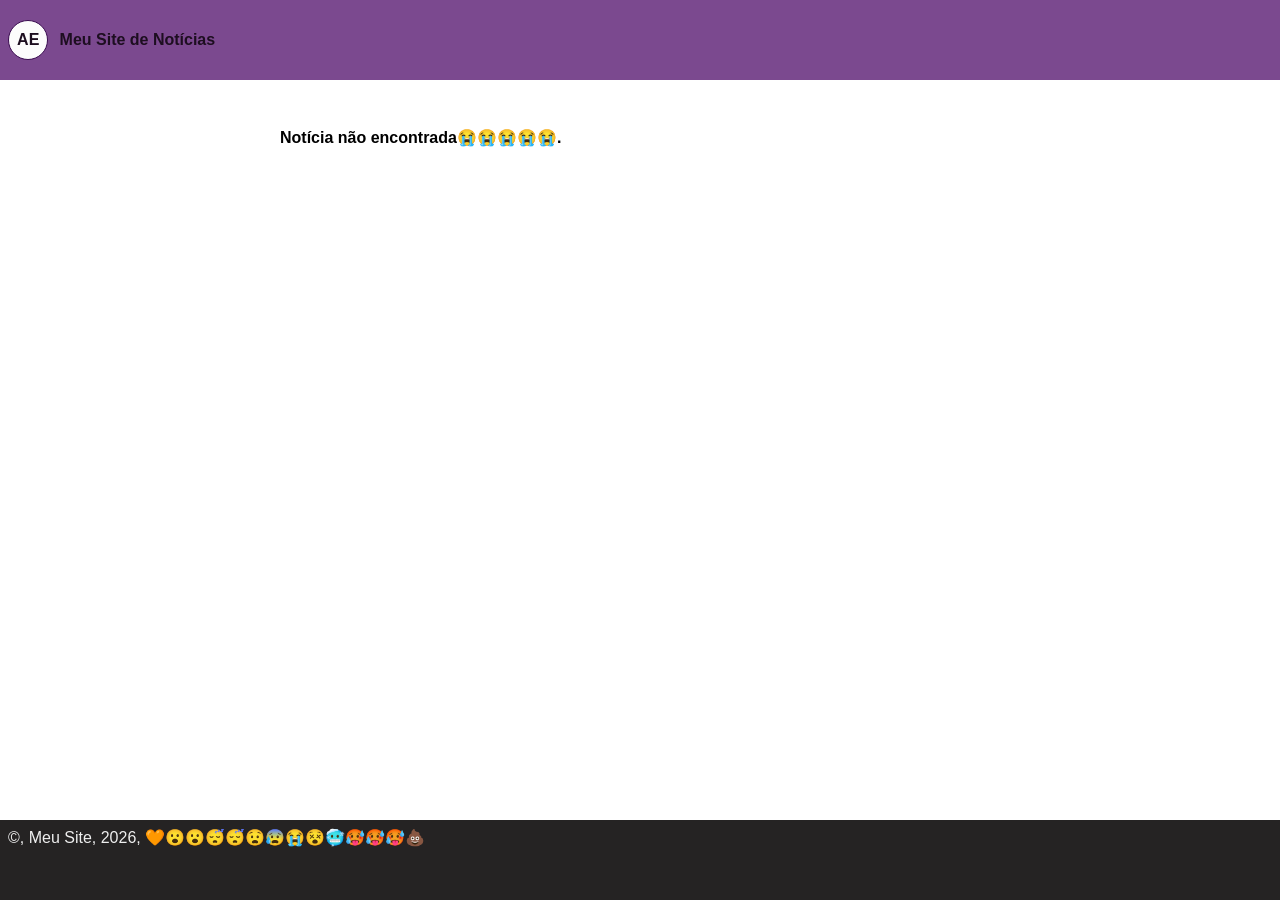
<file: detalhe.html>
<!DOCTYPE html>
<html lang="pt-br">
    <head>
        <meta charset="UTF-8">
        <meta name="viewport" content="width=device-width, initial-scale=1.0">
        <title>Detalhes da Notícia</title>
        <link rel="stylesheet" href="./assets/css/detalhe/estilo.css">
        <script src="./assets/js/detalhe.js" type="module"></script>
    </head>
    <body>
        <header>
            <div class="logo">AE</div>
            <h1 class="titulo">Meu Site de Notícias</h1>
        </header>
        <main>
            <div id="container_detalhe" class="painel"></div>
        </main>
        <footer>&copy, Meu Site, 2026, 🧡😮😮😴😴😧😰😭😵🥶🥵🥵🥵💩</footer>
    </body>
</html>
</file>
<file: assets/css/detalhe/estilo.css>
@import url("cabecalho.css");
@import url("corpo.css");
@import url("rodape.css");

* {
  font-size: 16px;
  font-family: "Segoe UI", Tahoma, Geneva, Verdana, sans-serif;
  margin: 0rem;
  padding: 0rem;
}

body {
  /* border: .1rem blue solid; */
  min-height: 100vh;
  display: flex;
  flex-direction: column;
}
</file>
